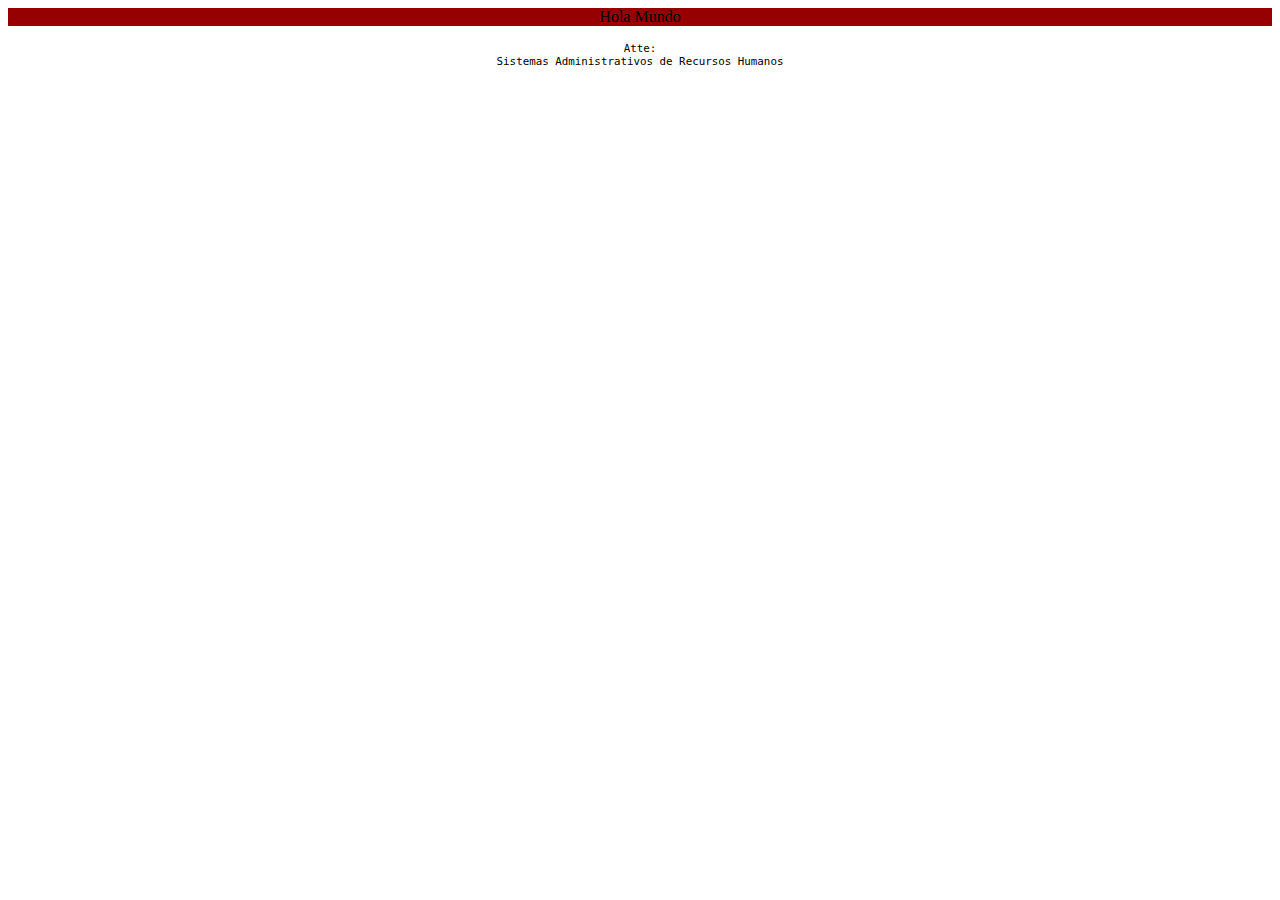
<file: index.html>
<head runat="server">
<title>Trabajando en la Solución</title>

<style type="text/css">
.auto-style1 {
	text-align: center;
}
</style>
</head>
<body>
<form id="form1" runat="server">
<div class="auto-style1" style="background-color: #960000">
	<p>Hola Mundo</p>
	<!-- <img alt="suspendido" height="700" src="octubre2018-002.jpg" width="800"> -->
</div>
</form>
<footer class="auto-style1" style="font-size: smaller;font-family: monospace;">
	Atte: <br/>
	Sistemas Administrativos de Recursos Humanos 
</footer>
</body>
</file>
